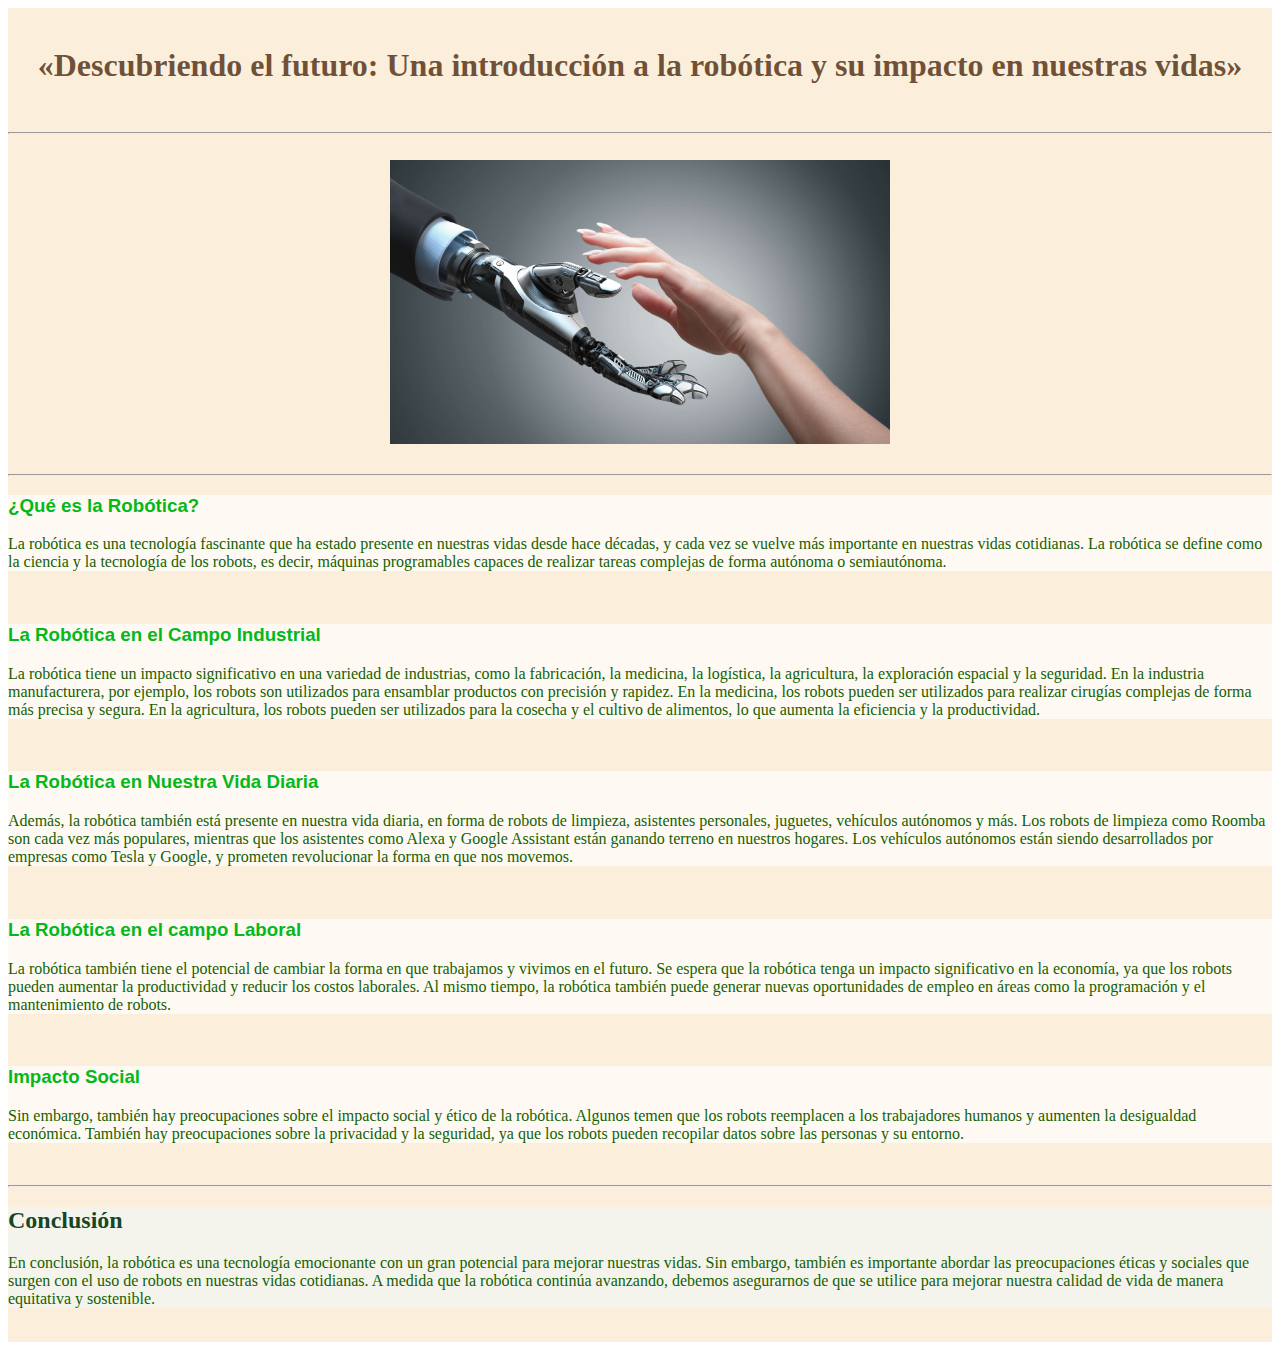
<file: Robots.html>
<!DOCTYPE html>
<html>
<div id="Color">
    <head>
        <link rel="stylesheet" href="Robots_Estilo.css">
        <title>Hola Mundo</title>
    </head>
        
    <body>
        <br>
        <h1>«Descubriendo el futuro: Una introducción a la robótica y su impacto en nuestras vidas»</h1>
        <br><hr><br>
        <div id="imagen">
        <img src="a689b066-shutterstock_510170158.jpg" width="500" />
        </div>
        <br>
        <hr>
        <div id="Subt1">
        <h3>¿Qué es la Robótica?</h3>
        <p>
            La robótica es una tecnología fascinante que ha estado presente en nuestras vidas desde hace décadas, y cada vez se vuelve más importante en nuestras vidas cotidianas. La robótica se define como la ciencia y la tecnología de los robots, es decir, máquinas programables capaces de realizar tareas complejas de forma autónoma o semiautónoma.
        </p>
        </div>
        
        <br>

        <div id="Subt1">
            <h3>La Robótica en el Campo Industrial</h3>
            <p>
                La robótica tiene un impacto significativo en una variedad de industrias, como la fabricación, la medicina, la logística, la agricultura, la exploración espacial y la seguridad. En la industria manufacturera, por ejemplo, los robots son utilizados para ensamblar productos con precisión y rapidez. En la medicina, los robots pueden ser utilizados para realizar cirugías complejas de forma más precisa y segura. En la agricultura, los robots pueden ser utilizados para la cosecha y el cultivo de alimentos, lo que aumenta la eficiencia y la productividad.
            </p>
        </div>
        
        <br>

        <div id="Subt1">
            <h3>La Robótica en Nuestra Vida Diaria</h3>
            <p>
                Además, la robótica también está presente en nuestra vida diaria, en forma de robots de limpieza, asistentes personales, juguetes, vehículos autónomos y más. Los robots de limpieza como Roomba son cada vez más populares, mientras que los asistentes como Alexa y Google Assistant están ganando terreno en nuestros hogares. Los vehículos autónomos están siendo desarrollados por empresas como Tesla y Google, y prometen revolucionar la forma en que nos movemos.
            </p>
        </div>

        <br>

        <div id="Subt1">
            <h3>La Robótica en el campo Laboral</h3>
            <p>
                La robótica también tiene el potencial de cambiar la forma en que trabajamos y vivimos en el futuro. Se espera que la robótica tenga un impacto significativo en la economía, ya que los robots pueden aumentar la productividad y reducir los costos laborales. Al mismo tiempo, la robótica también puede generar nuevas oportunidades de empleo en áreas como la programación y el mantenimiento de robots.
            </p>
        </div>

        <br>

        <div id="Subt1">
            <h3>Impacto Social</h3>
            <p>
                Sin embargo, también hay preocupaciones sobre el impacto social y ético de la robótica. Algunos temen que los robots reemplacen a los trabajadores humanos y aumenten la desigualdad económica. También hay preocupaciones sobre la privacidad y la seguridad, ya que los robots pueden recopilar datos sobre las personas y su entorno.
            </p>
        </div>
        
        <br>
        <hr>
        <div id="Subt2">
            <h2>Conclusión</h2>
            <p>
                En conclusión, la robótica es una tecnología emocionante con un gran potencial para mejorar nuestras vidas. Sin embargo, también es importante abordar las preocupaciones éticas y sociales que surgen con el uso de robots en nuestras vidas cotidianas. A medida que la robótica continúa avanzando, debemos asegurarnos de que se utilice para mejorar nuestra calidad de vida de manera equitativa y sostenible.
            </p>
        </div>

        <br>
        
    </body>
</div>
</html>
</file>
<file: Robots_Estilo.css>
h1{
    text-align: center;
    font-family: 'Times New Roman', Arial, Helvetica, sans-serif;
    color: rgba(66, 29, 2, 0.765);
}
h2{
    color: rgba(0, 53, 14, 0.918);
}
h3{
    color: rgb(5, 184, 26);
    font-family: 'Franklin Gothic Medium', 'Arial Narrow', Arial, sans-serif;
}
p{
    color: rgb(22, 95, 3);
}
#Color{
    background-color: rgb(251, 239, 220);
}
#Subt1{
    background-color: rgb(254, 250, 243);
}
#Subt2{
    background-color: rgb(244, 244, 236);
}
#imagen{
    text-align: center;
}
</file>
